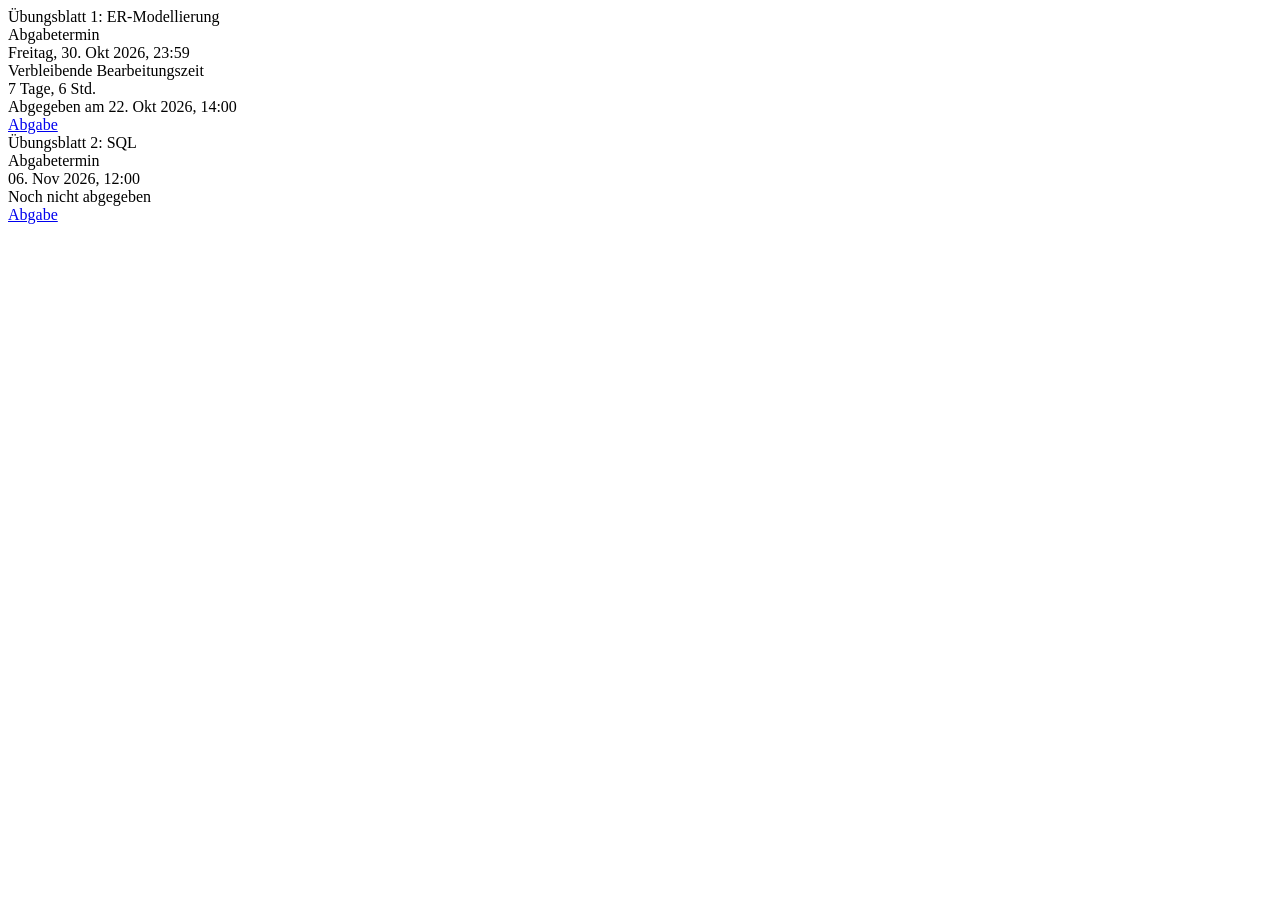
<file: tests/fixtures/ilias_exercise.html>
<!-- Nachgebaut nach dem Aufbau einer ILIAS-Übung (Akkordeon-Darstellung) -->
<html><body>
<div id="il_center_col">
 <div class="il_VAccordionContainer">
  <div class="il_VAccordionInnerContainer">
   <div class="il_VAccordionToggleDef"><div class="ilAssignmentHeader">Übungsblatt 1: ER-Modellierung</div></div>
   <div class="il_VAccordionContentDef">
    <div class="form-group"><div class="il_InfoScreenProperty">Abgabetermin</div><div class="il_InfoScreenPropertyValue">Freitag, 30. Okt 2026, 23:59</div></div>
    <div class="form-group"><div class="il_InfoScreenProperty">Verbleibende Bearbeitungszeit</div><div>7 Tage, 6 Std.</div></div>
    <div class="form-group"><div>Abgegeben am 22. Okt 2026, 14:00</div></div>
    <a href="ilias.php?ref_id=203&ass_id=5011&cmd=submissionScreen">Abgabe</a>
   </div>
  </div>
  <div class="il_VAccordionInnerContainer">
   <div class="il_VAccordionToggleDef"><div class="ilAssignmentHeader">Übungsblatt 2: SQL</div></div>
   <div class="il_VAccordionContentDef">
    <div class="form-group"><div class="il_InfoScreenProperty">Abgabetermin</div><div class="il_InfoScreenPropertyValue">06. Nov 2026, 12:00</div></div>
    <div class="form-group"><div>Noch nicht abgegeben</div></div>
    <a href="ilias.php?ref_id=203&ass_id=5012&cmd=submissionScreen">Abgabe</a>
   </div>
  </div>
 </div>
</div>
</body></html>
</file>
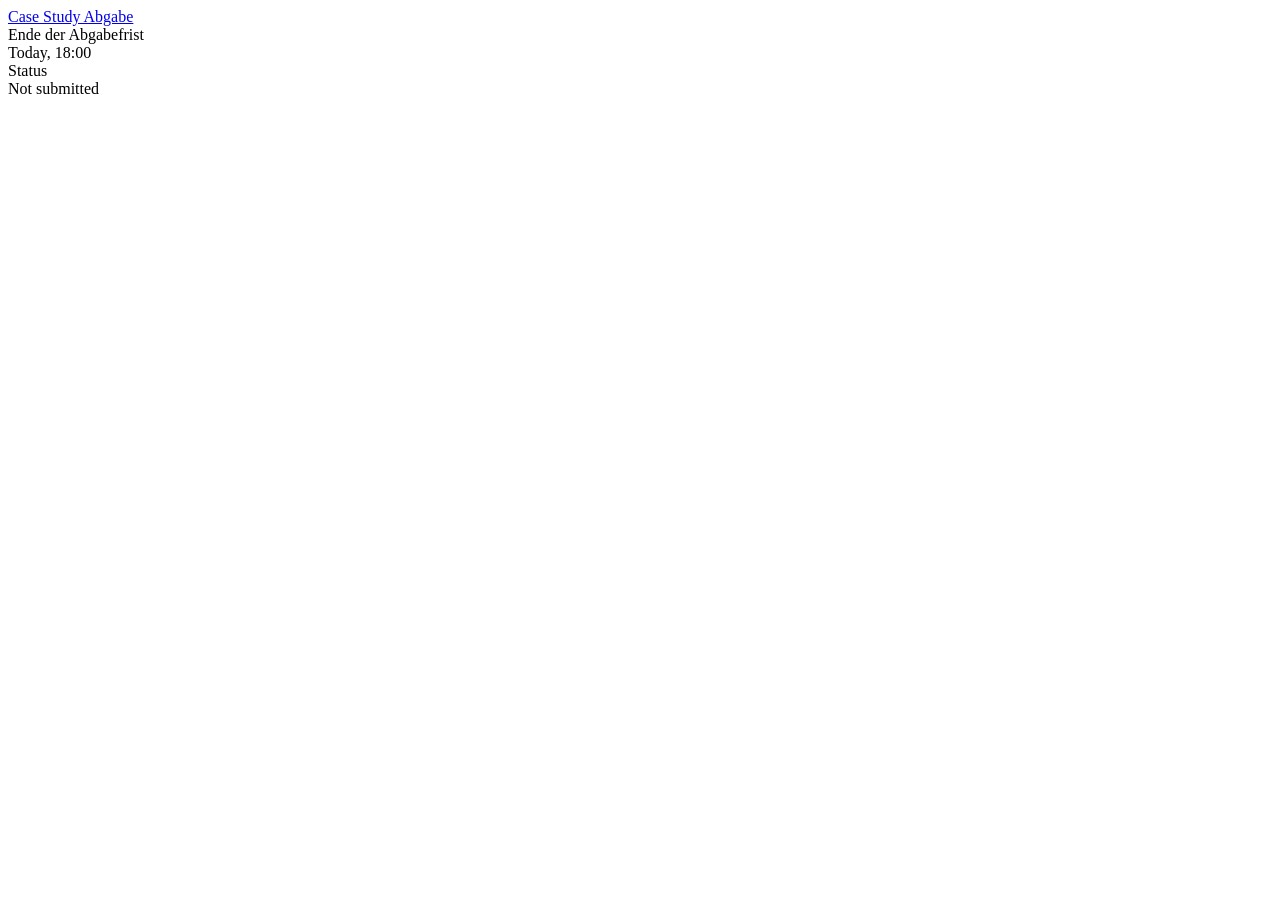
<file: tests/fixtures/ilias_exercise_ui.html>
<!-- Nachgebaut nach dem UI-Framework (ILIAS 9) -->
<html><body><main>
 <div class="il-item il-std-item">
  <div class="il-item-title"><a href="ilias.php?ref_id=300&ass_id=77&cmd=showAssignment">Case Study Abgabe</a></div>
  <div class="il-item-properties">
   <div class="il-item-property-name">Ende der Abgabefrist</div><div class="il-item-property-value">Today, 18:00</div>
   <div class="il-item-property-name">Status</div><div class="il-item-property-value">Not submitted</div>
  </div>
 </div>
</main></body></html>
</file>
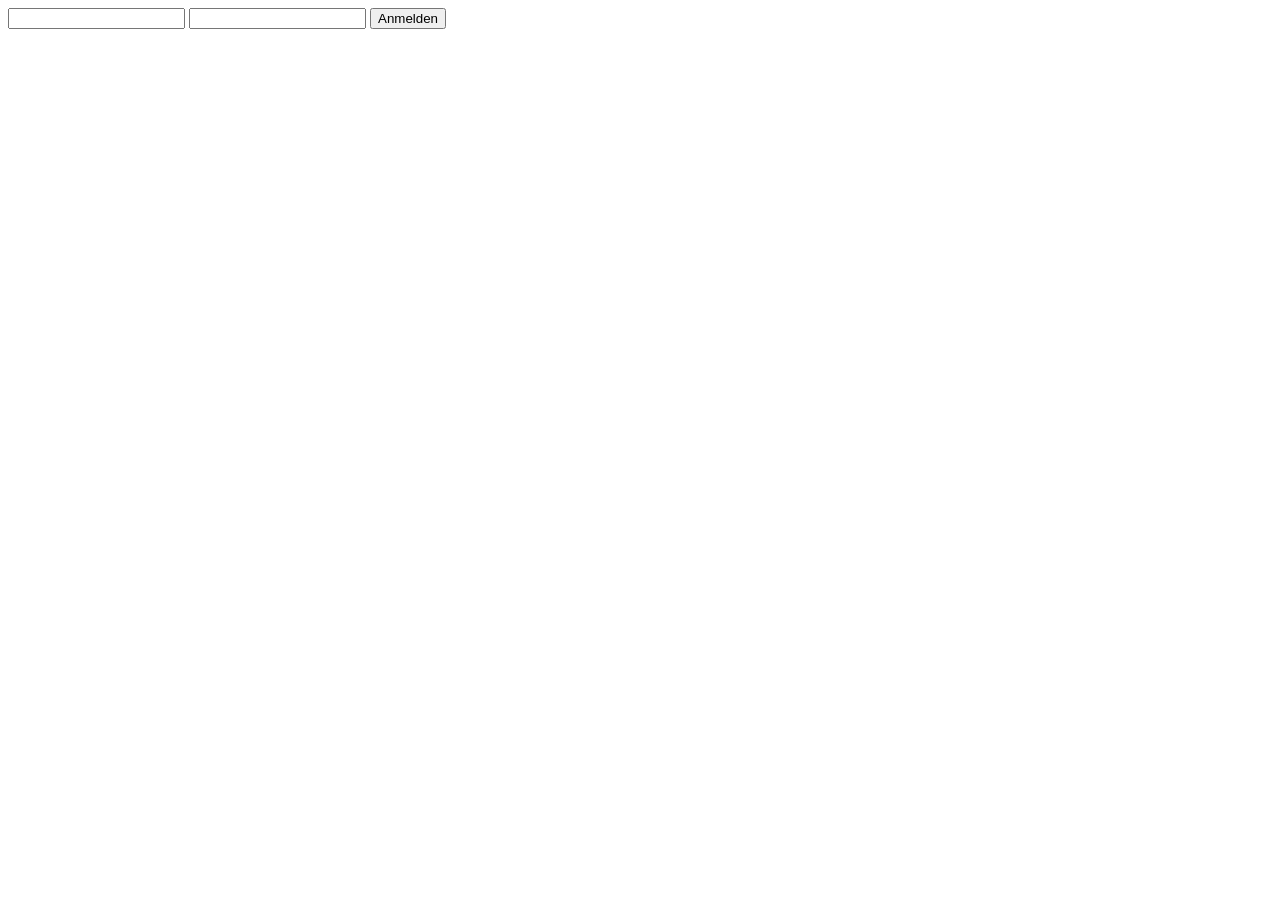
<file: tests/fixtures/ilias_login.html>
<html><body>
<form id="form_" action="ilias.php?lang=de&client_id=uk&cmd=post&cmdClass=ilstartupgui&baseClass=ilStartUpGUI&rtoken=" method="post">
 <input type="text" name="username" id="username">
 <input type="password" name="password" id="password">
 <input type="hidden" name="foo" value="bar">
 <input type="submit" name="cmd[doStandardAuthentication]" value="Anmelden">
</form>
</body></html>
</file>
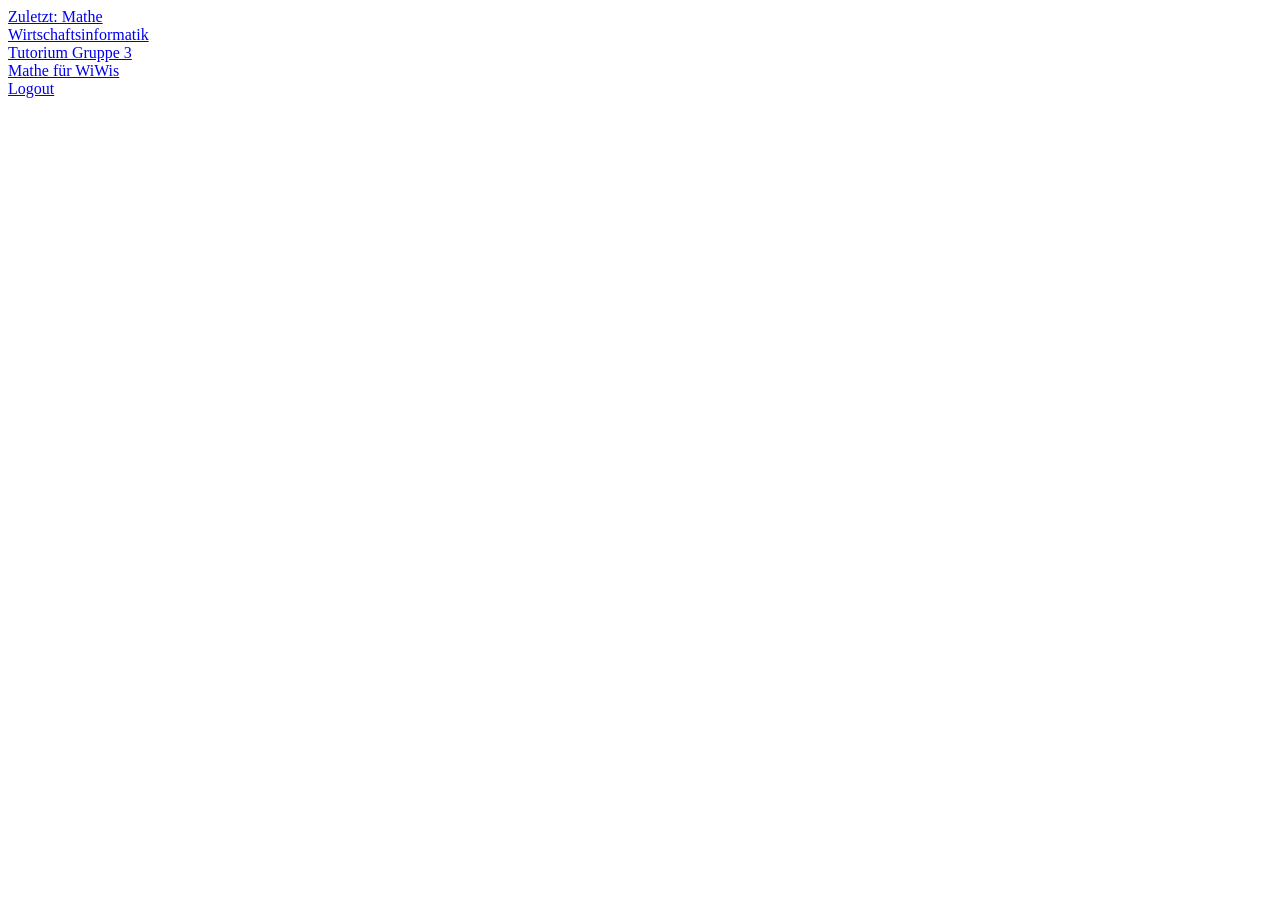
<file: tests/fixtures/ilias_memberships.html>
<html><body>
<div class="il-mainbar"><a href="goto_uk_crs_555.html">Zuletzt: Mathe</a></div>
<div id="il_center_col">
 <div class="il-item il-std-item"><div class="il-item-title"><a href="https://www.ilias.uni-koeln.de/ilias/goto_uk_crs_100.html">Wirtschaftsinformatik</a></div></div>
 <div class="il-item il-std-item"><div class="il-item-title"><a href="https://www.ilias.uni-koeln.de/ilias/goto_uk_grp_101.html">Tutorium Gruppe 3</a></div></div>
 <div class="il-item il-std-item"><div class="il-item-title"><a href="https://www.ilias.uni-koeln.de/ilias/goto_uk_crs_555.html">Mathe für WiWis</a></div></div>
</div>
<a href="logout.php">Logout</a>
</body></html>
</file>
